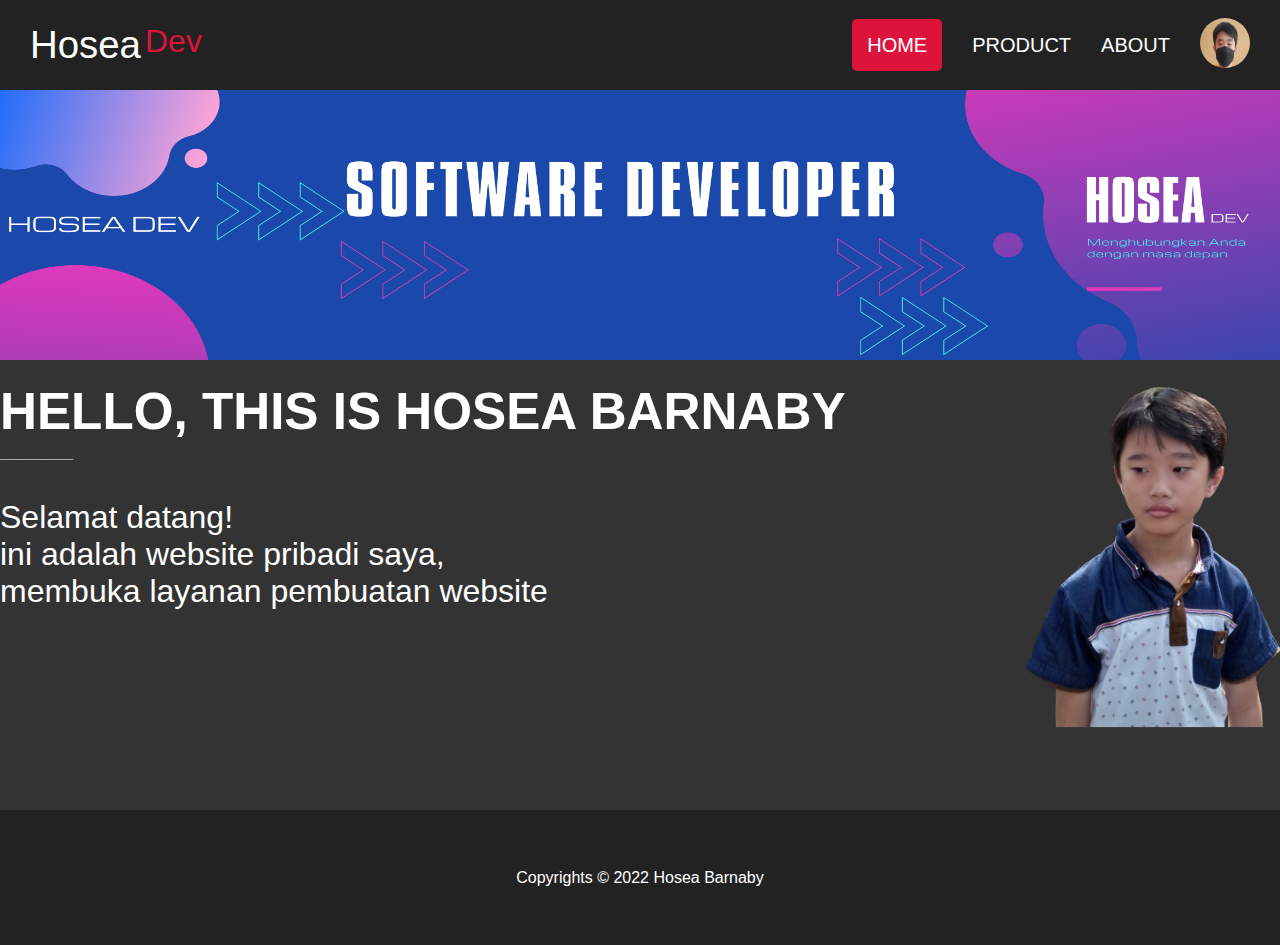
<file: index.html>
<!DOCTYPE html>
<html lang="en">

<head>
    <meta charset="UTF-8">
    <meta http-equiv="X-UA-Compatible" content="IE=edge">
    <meta name="viewport" content="width=device-width, initial-scale=1.0">
    <title>Home</title>
    <link rel="icon" href="image/icon_website.png">
    <link rel="stylesheet" href="style.css">
</head>

<body>
    <!-- navber -->
    <div class="fContainer">
        <nav class="wrapper">
            <div class="brand">
                <div class="firstname">hosea</div>
                <div class="lastname">dev</div>
            </div>
            <ul class="navigation">
                <li><a href="#" class="active">HOME</a></li>
                <li><a href="product.html">PRODUCT</a></li>
                <li><a href="about.html">ABOUT</a></li>
                <li><img src="image/profile.jpg" alt="hosea"></li>
                <!-- end navbar -->
            </ul>
        </nav>
    </div>
    <!-- body -->
    <div class="body-content">
        <img src="image/banner.png" alt="" style="width: 100%;" class="banner">
        <br>
        <br>
        <img src="image/PPM-Profile.png" alt="" style=" float: right;" class="img-profile-body">
        <h1 class="profile-body">HELLO, THIS IS HOSEA BARNABY</h1>
        <h3>_______</h3>
        <br>
        <br>
        <p class="body-welcome">Selamat datang!
            <br>
            ini adalah website pribadi saya,
            <br>
            membuka layanan pembuatan website</p>
    </div>
    <!-- end body -->

    <!-- footer -->
    <div class="footer">
        <p>Copyrights © 2022 Hosea Barnaby</p>
    </div>
    <!-- end footer -->


    </div>
</body>

</html>
</file>
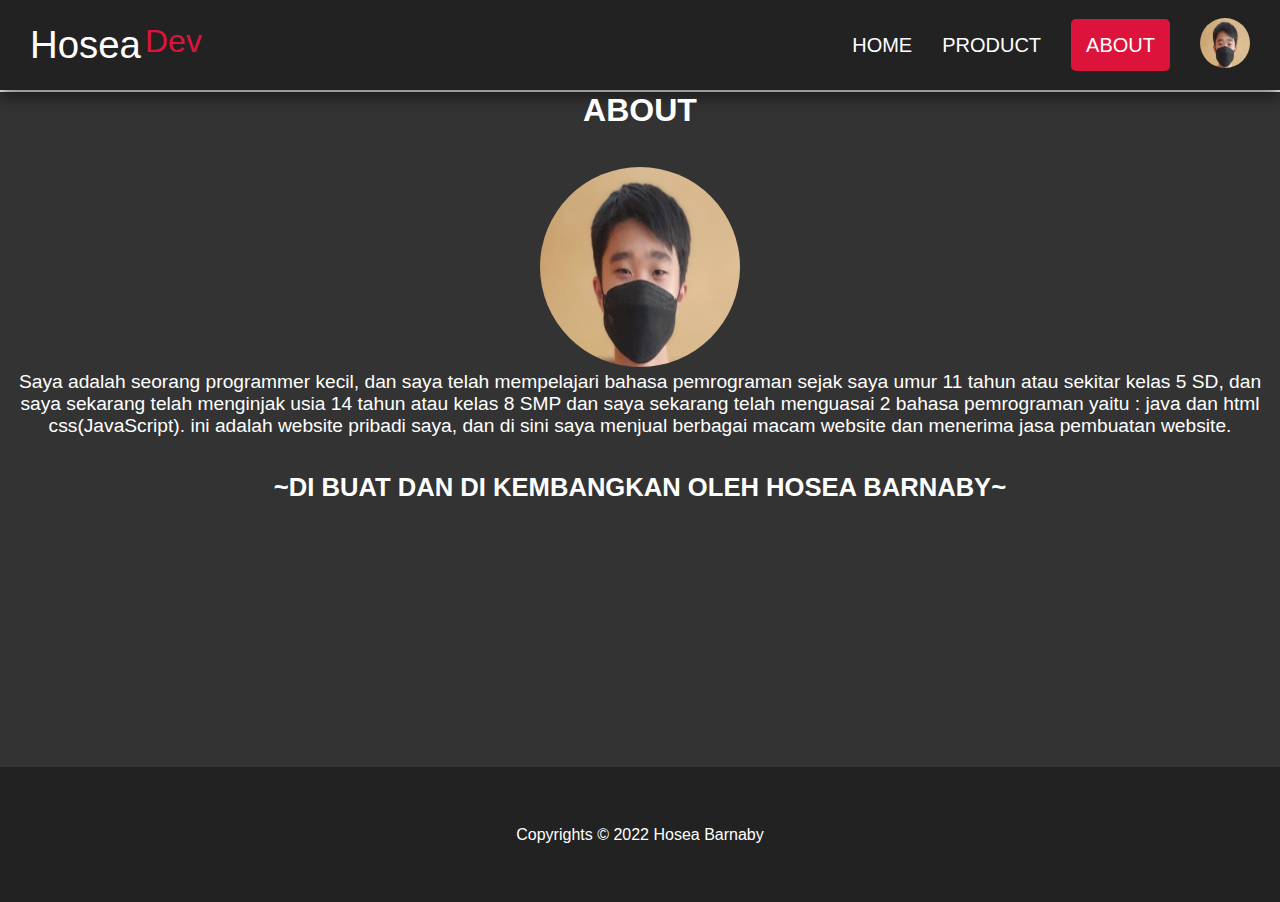
<file: about.html>
<!DOCTYPE html>
<html lang="en">

<head>
    <meta charset="UTF-8">
    <meta http-equiv="X-UA-Compatible" content="IE=edge">
    <meta name="viewport" content="width=device-width, initial-scale=1.0">
    <title>ABOUT</title>
    <link rel="icon" href="image/icon_website.png">
    <link rel="stylesheet" href="style.css">
</head>
<!-- navbar -->

<body>
    <div class="fContainer">
        <nav class="wrapper">
            <div class="brand">
                <div class="firstname">hosea</div>
                <div class="lastname">Dev</div>
            </div>
            <ul class="navigation">
                <li><a href="index.html">HOME</a></li>
                <li><a href="product.html">PRODUCT</a></li>
                <li><a href="#" class="active">ABOUT</a></li>
                <li><img src="image/profile.jpg" alt="hosea"></li>
            </ul>
        </nav>
    </div>
    <!-- end navbar -->
    <!-- start body -->
    <div class="biografi">
        <center>
            <H1 style="margin: 2px;">ABOUT</H1>
        </center>
        <br>
        <br>
        <center><img class="hosea" src="image/profile.jpg" alt="hosea"></center>
        <center>
            <p style="color: white;" class="bio" style="font-size: 2vw;">Saya adalah seorang programmer kecil, dan saya
                telah mempelajari bahasa pemrograman sejak saya umur 11 tahun atau sekitar kelas 5 SD, dan saya sekarang
                telah menginjak usia 14 tahun atau kelas 8 SMP dan saya sekarang telah menguasai 2 bahasa pemrograman
                yaitu
                : java dan html css(JavaScript). ini adalah website pribadi saya, dan di sini saya menjual berbagai
                macam
                website dan menerima jasa pembuatan website.</p>
        </center>
        <br>
        <br>
        <center>
            <h4 style="font-size: 2vw;">~DI BUAT DAN DI KEMBANGKAN OLEH HOSEA BARNABY~</h4>
        </center>
        <!-- end body -->
    </div>
    <!-- footer -->
    <div class="footer">
        <p>Copyrights © 2022 Hosea Barnaby</p>
    </div>
    <!-- end footer -->

</body>

</html>
</file>
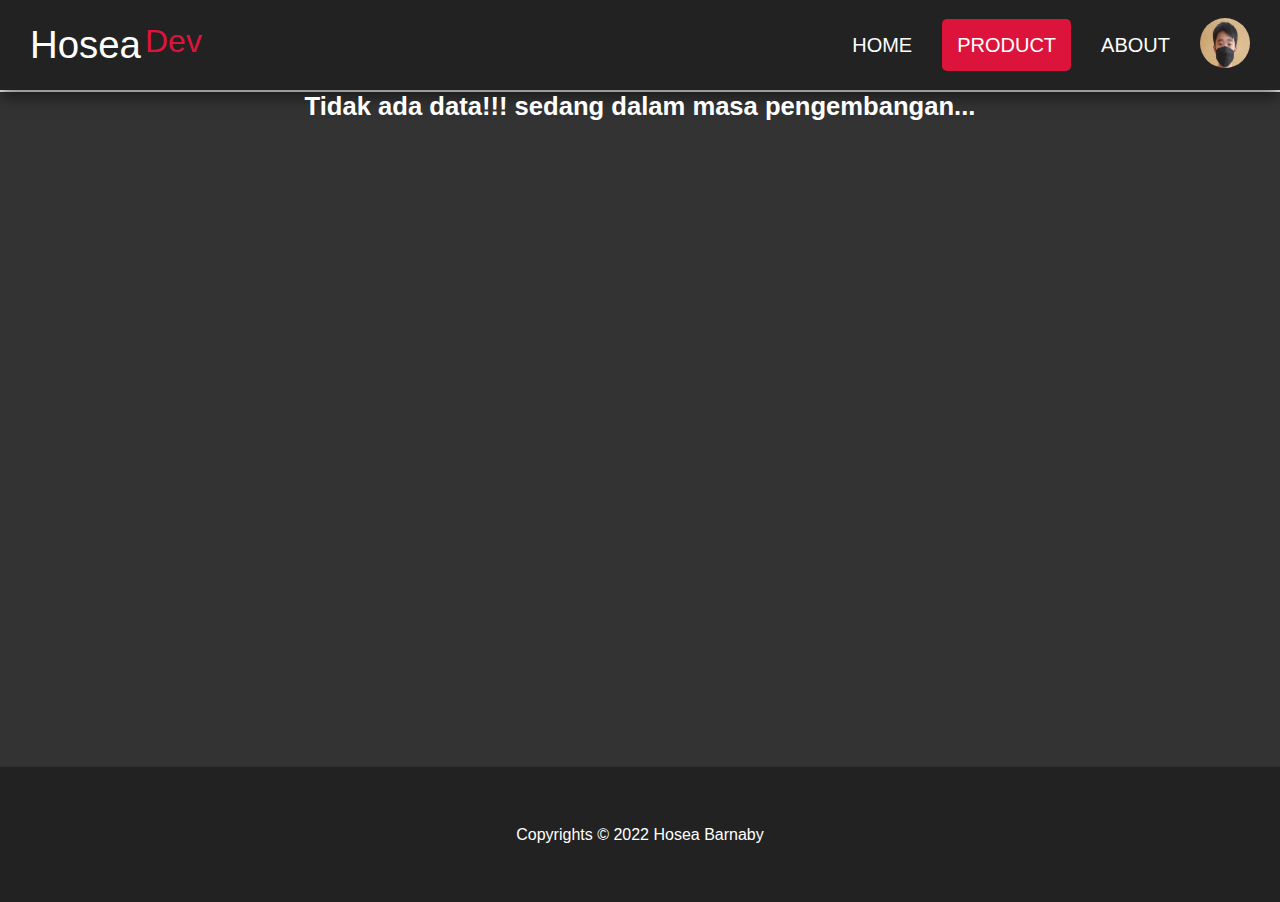
<file: product.html>
<!DOCTYPE html>
<html lang="en">

<head>
    <meta charset="UTF-8">
    <meta http-equiv="X-UA-Compatible" content="IE=edge">
    <meta name="viewport" content="width=device-width, initial-scale=1.0">
    <title>Product</title>
    <link rel="icon" href="image/icon_website.png">
    <link rel="stylesheet" href="style.css">
</head>

<body>
    <!-- navbar -->
    <div class="fContainer">
        <nav class="wrapper">
            <div class="brand">
                <div class="firstname">hosea</div>
                <div class="lastname">Dev</div>
            </div>
            <ul class="navigation">
                <li><a href="index.html">HOME</a></li>
                <li><a href="#" class="active">PRODUCT</a></li>
                <li><a href="about.html">ABOUT</a></li>
                <li><img src="image/profile.jpg" alt="hosea"></li>
            </ul>
        </nav>
    </div>
    <!-- end navbar -->
    <!-- body -->
    <div class="product-body">
        <center>
            <h2 class="textpercobaan" style="margin: 2px;">Tidak ada data!!! sedang dalam masa pengembangan...</h2>
        </center>
    </div>
    <!-- end body -->
    <!-- footer -->
    <div class="footer">
        <p>Copyrights © 2022 Hosea Barnaby</p>
    </div>
    <!-- end footer -->
</body>

</html>
</file>
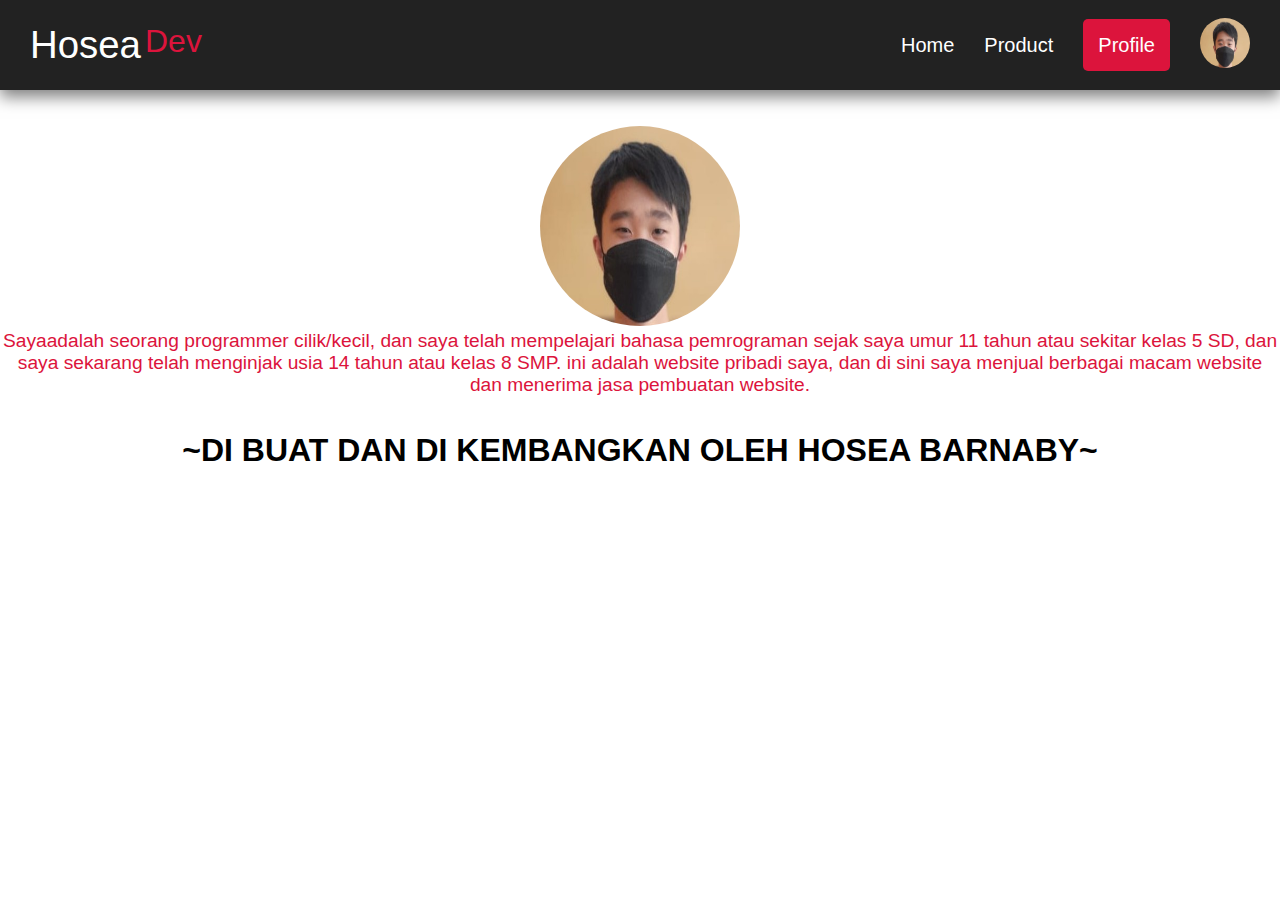
<file: profile.html>
<!DOCTYPE html>
<html lang="en">
<head>
    <meta charset="UTF-8">
    <meta http-equiv="X-UA-Compatible" content="IE=edge">
    <meta name="viewport" content="width=device-width, initial-scale=1.0">
    <title>Profile</title>
    <link rel="icon" href="image/icon_website.png">
    <link rel="stylesheet" href="style.css">
</head>
<body>
    <div class="fContainer">
        <nav class="wrapper">
            <div class="brand">
                <div class="firstname">hosea</div>
                <div class="lastname">Dev</div>
            </div>
            <ul class="navigation">
                <li><a href="index">Home</a></li>
                <li><a href="product.html">Product</a></li>
                <li><a href="profile.html" class="active">Profile</a></li>
                <li><img src="image/profile.jpg" alt="photo_profile"></li>
            </ul>
        </nav>
    </div>
    <br>
    <br>
    <center><img class="hosea" src="image/profile.jpg" alt="hosea"></center>
    <center><p style="color: crimson;" class="bio" style="font-size: 2vw;">Sayaadalah seorang programmer cilik/kecil, dan saya telah mempelajari bahasa pemrograman sejak saya umur 11 tahun atau sekitar kelas 5 SD, dan saya sekarang telah menginjak usia 14 tahun atau kelas 8 SMP. ini adalah website pribadi saya, dan di sini saya menjual berbagai macam website dan menerima jasa pembuatan website.</p></center>
    <br>
    <br>
    <center><h3 style="font-size: 2.5vw;">~DI BUAT DAN DI KEMBANGKAN OLEH HOSEA BARNABY~</h3></center>
</body>
</html>
</file>
<file: style.css>
*, html, body {
    margin: 0;
    padding: 1;
    font-family: "Roboto", sans-serif;
    scroll-behavior: smooth;
}
.fContainer{
    display: flex;
    width: 100%;
    height: 10vh;
    background-color: lightslategray;
}
.wrapper{
    display: flex;
    justify-content: space-between;
    align-items: center;
    font-size: 20px;
    padding: 15px;
    width: 100%;
    height: auto;
    background-color: #222;
    box-shadow: 0 7px 15px 0 rgba(0, 0, 0, 0.5);
}

.brand{
    display: flex;
    flex-direction: row;
    font-size: 1.5em;
    padding: 15px;
    text-transform: capitalize;
}

.firstname{
    color: white;
    font-size: 3vw;
    display:block;
    -khtml-user-select:none;
    -webkit-user-select:none;
    -moz-user-select:none;
    -ms-user-select: none;
    -o-user-select:none;
    user-select:none;
    unselectable:on;
}

.lastname{
    color: crimson;
    font-size: 2.5vw;
    padding-left: 4px;
    display:block;
    -khtml-user-select:none;
    -webkit-user-select:none;
    -moz-user-select:none;
    -ms-user-select: none;
    -o-user-select:none;
    user-select:none;
    unselectable:on;
}

.navigation{
    display: flex;
    justify-content: center;
    align-items: center;
}

.navigation > li{
    list-style-type: none;
    padding: 15px;
}

.navigation>li>a{
    color: white;
    font-size: 20px;
    text-decoration: none;
    text-transform: capitalize;
}

.navigation>li>a:hover{
    color: crimson;
    transition: all  .3s ease-in-out;
}

.navigation>li>img{
    width: 50px;
    height: 50px;
    border-radius: 50px;
}

.navigation>li>img:hover{
    width: 65px;
    height: 65px;
    border-radius: 65px;
    transition: all  .3s ease-in-out;
}

.active{
    background-color: crimson;
    color: white;
    border-radius: 5px;
    padding: 15px;
}

.active:hover{
    color: white !important;
}

.hosea{
        width: 200px;
        height: 200px;
        border-radius: 200px;
}
.bio{
    font-size: 1.5vw;
}

.textpercobaan{
    font-size: 2vw;
}

.banner {
    height: 30vh;
}

.body-content {
    background-color: #333;
    height: 80vh;
    color: white;
}

.profile-body {
    font-size: 4vw;
}

.body-welcome {
    font-size: 2.5vw;
}

.img-profile-body {
    width: 15.6%;
}

.footer {
    background-color: #222;
    color: white;
    display: flex;
    width: 100%;
    height: 15vh;
    justify-content: center;
    align-items: center;
}

.biografi {
    background-color: #333;
    color: white;
    height: 75vh;
    justify-content: center;
    align-items: center;
}

.product-body {
    height: 75vh;
    background-color: #333;
    color: white;
}


@media screen and (max-width: 1300px){
    .profile-body {
        font-size: 4vw;
    }
    
    .body-welcome {
        font-size: 2.5vw;
    }
    
    .img-profile-body {
        width: 20%;
    }
}

@media screen and (max-width: 1000px){
    .profile-body {
        font-size: 4vw;
    }
    
    .body-welcome {
        font-size: 2.5vw;
    }
    
    .img-profile-body {
        width: 21.5%;
    }
}

@media screen and (max-width: 900px){
    .profile-body {
        font-size: 4vw;
    }
    
    .body-welcome {
        font-size: 2.5vw;
    }
    
    .img-profile-body {
        width: 40%;
    }
}

@media screen and (max-width: 850px){
    .profile-body {
        font-size: 4vw;
    }
    
    .body-welcome {
        font-size: 2.5vw;
    }
    
    .img-profile-body {
        width: 47%;
    }
}
@media screen and (max-width: 810px){
    .profile-body {
        font-size: 4vw;
    }
    
    .body-welcome {
        font-size: 2.5vw;
    }
    
    .img-profile-body {
        width: 52%;
    }
}

@media screen and (max-width: 770px){
    .profile-body {
        font-size: 4vw;
    }
    
    .body-welcome {
        font-size: 2.5vw;
    }
    
    .img-profile-body {
        width: 42%;
    }
}


@media screen and (max-width: 600px){
    *, html, body {
        margin: 0;
        padding: 0;
        font-family: "Roboto", sans-serif;
    }
    .fContainer{
        display: flex;
        width: 100%;
        height: 10vh;
        background-color: lightslategray;
    }
    .wrapper{
        display: flex;
        justify-content: space-between;
        align-items: center;
        font-size: 15px;
        padding: 8px;
        width: 100%;
        height: auto;
        background-color: #222;
        box-shadow: 0 7px 15px 0 rgba(0, 0, 0, 0.5);
    }
    
    .brand{
        display: flex;
        flex-direction: row;
        font-size: 1.5em;
        padding: 13px;
        text-transform: capitalize;
    }
    
    .firstname{
        color: white;
        font-size: 3vw;
    }
    
    .lastname{
        color: crimson;
        font-size: 2.5vw;
        padding-left: 4px;
    }
    
    .navigation{
        display: flex;
        justify-content: center;
        align-items: center;
    }
    
    .navigation > li{
        list-style-type: none;
        padding: 10px;
    }
    
    .navigation>li>a{
        color: white;
        font-size: 12px;
        text-decoration: none;
        text-transform: capitalize;
    }
    
    .navigation>li>a:hover{
        color: crimson;
        transition: all  .3s ease-in-out;
    }
    
    .navigation>li>img{
        width: 50px;
        height: 50px;
        border-radius: 50px;
    }
    
    .navigation>li>img:hover{
        width: 55px;
        height: 55px;
        border-radius: 55px;
        transition: all  .3s ease-in-out;
    }
    
    .active{
        background-color: crimson;
        border-radius: 5px;
        color: white;
        padding: 15px;
    }
    
    .active:hover{
        color: white !important;
    }
    .hosea{
        width: 150px;
        height: 150px;
        border-radius: 150px;
}
.bio{
    font-size: 2vw;
}
.textpercobaan{
    font-size: 2vw;
}

.banner {
    height: 15vh;
}

.body-content {
    background-color: #333;
    height: 80vh;
    color: white;
}

.profile-body {
    font-size: 4vw;
}

.body-welcome {
    font-size: 3.5vw;
}

.img-profile-body {
    width: 46%;
}

.footer {
    background-color: #222;
    color: white;
    display: flex;
    width: 100%;
    height: 15vh;
    justify-content: center;
    align-items: center;
}

.biografi {
    background-color: #333;
    color: white;
    height: 70vh;
    justify-content: center;
    align-items: center;
}

.product-body {
    height: 80vh;
    background-color: #333;
    color: white;
}

@media screen and (max-width: 450px){
    .profile-body {
        font-size: 4vw;
    }
    
    .body-welcome {
        font-size: 4.5vw;
    }
    
    .img-profile-body {
        width: 71%;
    }
}
@media screen and (max-width: 400px){
    *, html, body {
        margin: 0;
        padding: 0;
        font-family: "Roboto", sans-serif;
    }
    .fContainer{
        display: flex;
        width: 100%;
        height: 10vh;
        background-color: lightslategray;
    }
    .wrapper{
        display: flex;
        justify-content: space-between;
        align-items: center;
        font-size: 10px;
        padding: 12px;
        width: 100%;
        height: auto;
        background-color: #222;
        box-shadow: 0 7px 15px 0 rgba(0, 0, 0, 0.5);
    }
    
    .brand{
        display: flex;
        flex-direction: row;
        font-size: 1.5em;
        padding: 12px;
        text-transform: capitalize;
    }
    
    .firstname{
        color: white;
        font-size: 3vw;
    }
    
    .lastname{
        color: crimson;
        font-size: 2vw;
        padding-left: 4px;
    }
    
    .navigation{
        display: flex;
        justify-content: center;
        align-items: center;
    }
    
    .navigation > li{
        list-style-type: none;
        padding: 8px;
    }
    
    .navigation>li>a{
        color: white;
        font-size: 10px;
        text-decoration: none;
        text-transform: capitalize;
    }
    
    .navigation>li>a:hover{
        color: crimson;
        transition: all  .3s ease-in-out;
    }
    
    .navigation>li>img{
        width: 45px;
        height: 45px;
        border-radius: 45px;
    }
    
    .navigation>li>img:hover{
        width: 48px;
        height: 48px;
        border-radius: 48px;
        transition: all  .3s ease-in-out;
    }
    
    .active{
        background-color: crimson;
        color: white;
        border-radius: 5px;
        padding: 15px;
    }
    
    .active:hover{
        color: white !important;
    }
    .hosea{
        width: 100px;
        height: 100px;
        border-radius: 100px;
}
.bio{
    font-size: 2vw;
}
.textpercobaan{
    font-size: 2vw;
}

.banner {
    height: 15vh;
}

.body-content {
    background-color: #333;
    height: 75vh;
    color: white;
}

.profile-body {
    font-size: 4vw;
}

.body-welcome {
    font-size: 3.5vw;
}

.img-profile-body {
    width: 70%;
}

.footer {
    background-color: #222;
    color: white;
    display: flex;
    width: 100%;
    height: 20vh;
    justify-content: center;
    align-items: center;
}

.biografi {
    background-color: #333;
    color: white;
    height: 70vh;
    justify-content: center;
    align-items: center;
}

.product-body {
    height: 75vh;
    background-color: #333;
    color: white;
}

@media screen and (max-width: 420px){
    .profile-body {
        font-size: 3.5vw;
    }
    
    .body-welcome {
        font-size: 3.3vw;
    }
    
    .img-profile-body {
        width: 70%;
    }
}

@media screen and (max-width: 360px){
    .profile-body {
        font-size: 3.5vw;
    }
    
    .body-welcome {
        font-size: 3.3vw;
    }
    
    .img-profile-body {
        width: 70%;
    }
}

@media screen and (max-width: 350px){
    .profile-body {
        font-size: 4vw;
    }
    
    .body-welcome {
        font-size: 3.5vw;
    }
    
    .img-profile-body {
        width: 65%;
    }
}

.biografi {
    background-color: #333;
    color: white;
    height: 70vh;
    justify-content: center;
    align-items: center;
}

@media screen and (max-width: 320px){
    .profile-body {
        font-size: 4vw;
    }
    
    .body-welcome {
        font-size: 3.5vw;
    }
    
    .img-profile-body {
        width: 57%;
    }
}
}
}
</file>
